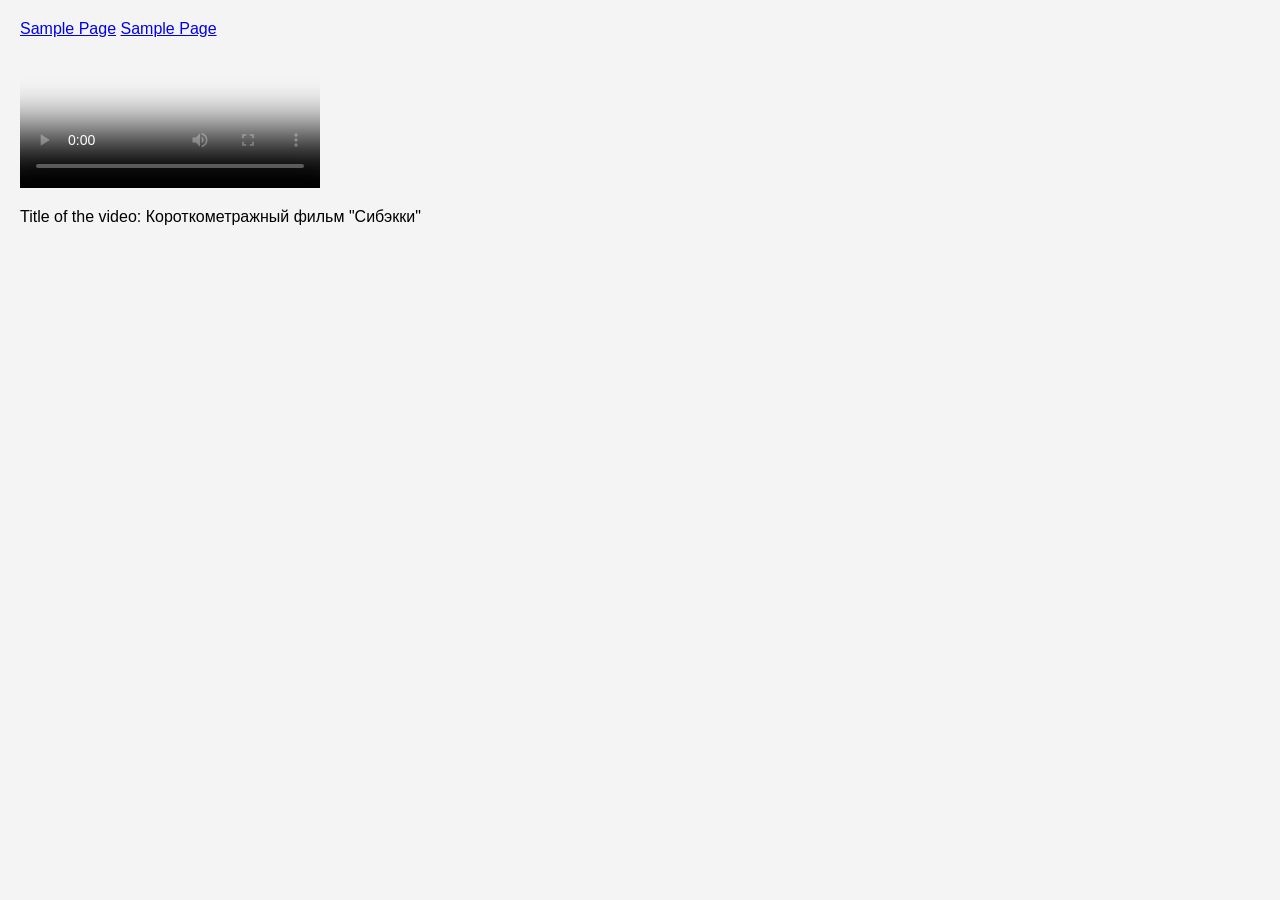
<file: index.html>
﻿<!DOCTYPE html>
<html>
<head><meta charset='utf-8'><title>Project 3 Home</title><link rel='icon' type='image/png' href='assets/icon.png'><meta http-equiv='refresh' content="0; url='SamplePage0.html'" /></head>
<body>
<nav>
<a href='SamplePage0.html'>Sample Page</a>
<a href='SamplePage1.html'>Sample Page</a>
</nav>

<h1>Welcome to the Project 3 Home Page</h1>
</body>
</html>
</file>
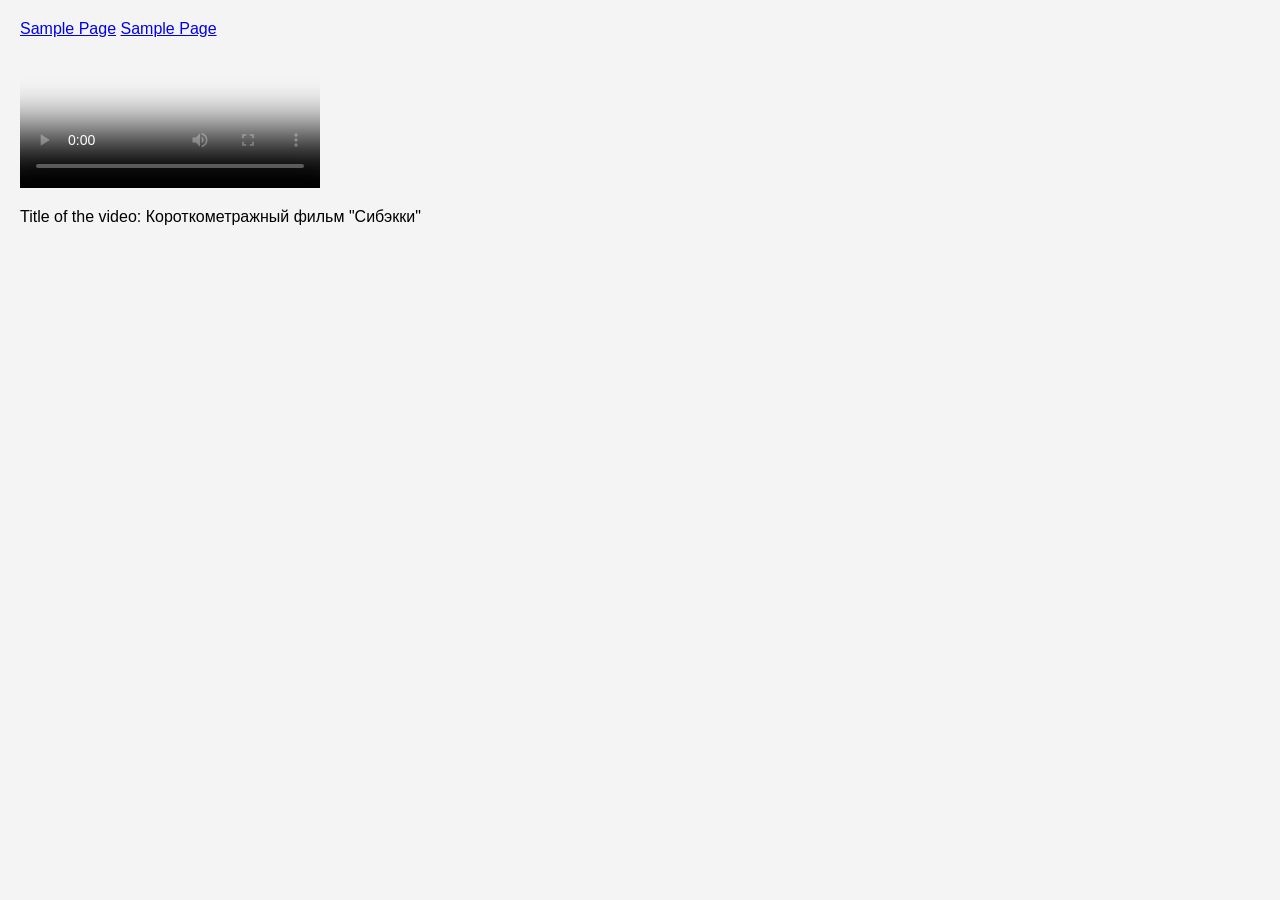
<file: SamplePage0.html>
﻿<html><body><nav>
<a href='SamplePage0.html'>Sample Page</a>
<a href='SamplePage1.html'>Sample Page</a>
</nav>
<video poster="https://youtu.be/AnSod-I-p38" controls>  Your browser does not support the video tag.  Turning on JavaScript enabled.</video><p>Title of the video: Короткометражный фильм "Сибэкки"</p></body></html><meta charset='utf-8'> <link rel='icon' type='image/png' href='assets/icon.png'> <link rel="stylesheet" href="styles.css">
</file>
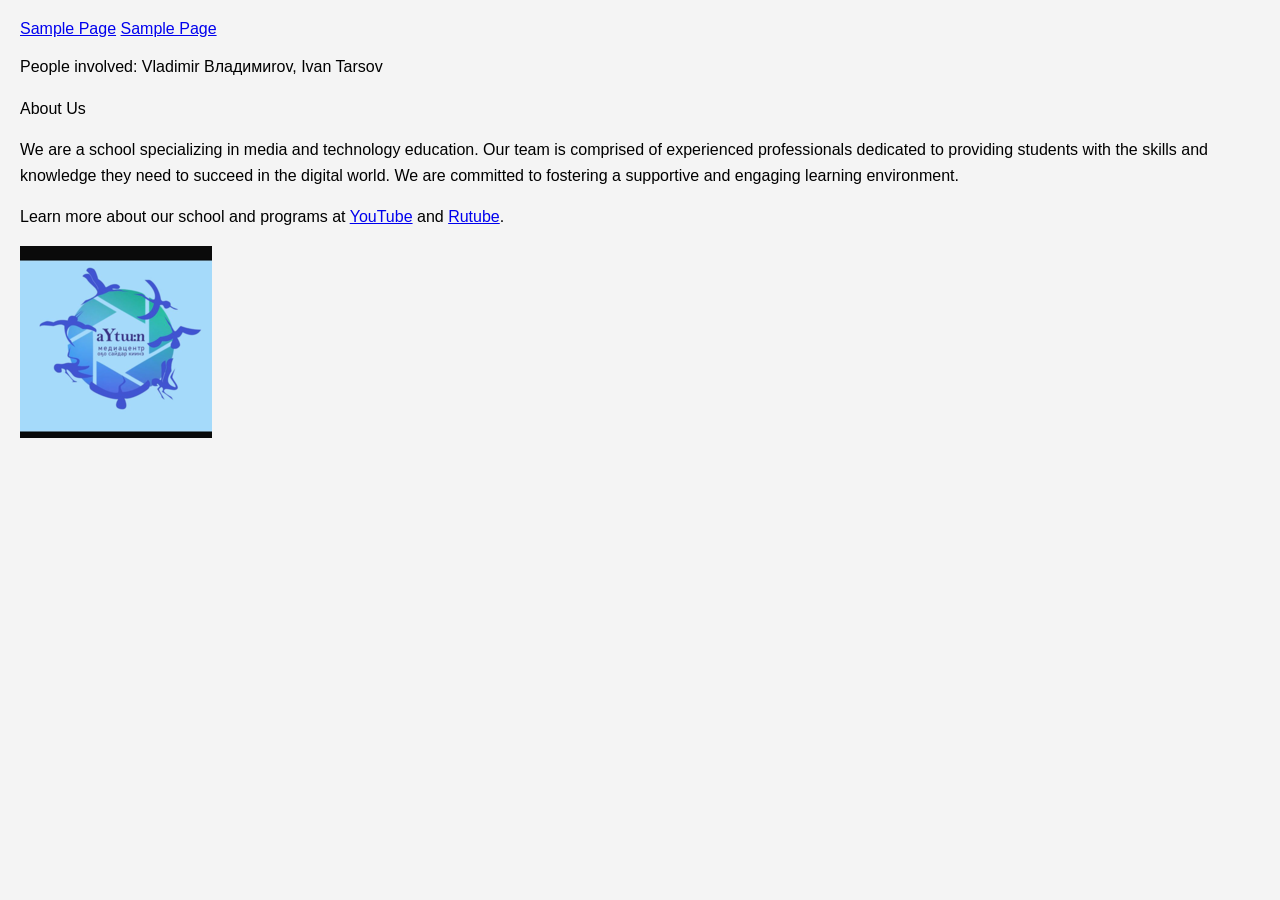
<file: SamplePage1.html>
﻿<html><body><nav>
<a href='SamplePage0.html'>Sample Page</a>
<a href='SamplePage1.html'>Sample Page</a>
</nav>
<p>People involved: Vladimir Владимиrov, Ivan Tarsov</p><p>About Us</p><p>We are a school specializing in media and technology education.  Our team is comprised of experienced professionals dedicated to providing students with the skills and knowledge they need to succeed in the digital world.  We are committed to fostering a supportive and engaging learning environment.</p><p>Learn more about our school and programs at <a href="https://www.youtube.com/@MEDIACENTER_AYTUUN">YouTube</a> and <a href="https://rutube.ru/channel/20531373/">Rutube</a>.</p><p><img src="assets/icon-192.png" alt="School Icon" width="192"></body></html><meta charset='utf-8'> <link rel='icon' type='image/png' href='assets/icon.png'> <link rel="stylesheet" href="styles.css">
</file>
<file: styles.css>
﻿body {    font-family: Arial, sans-serif;    margin: 20px;    background-color: #f4f4f4;}h1 {    color: #333;}p {    line-height: 1.6;}
</file>
